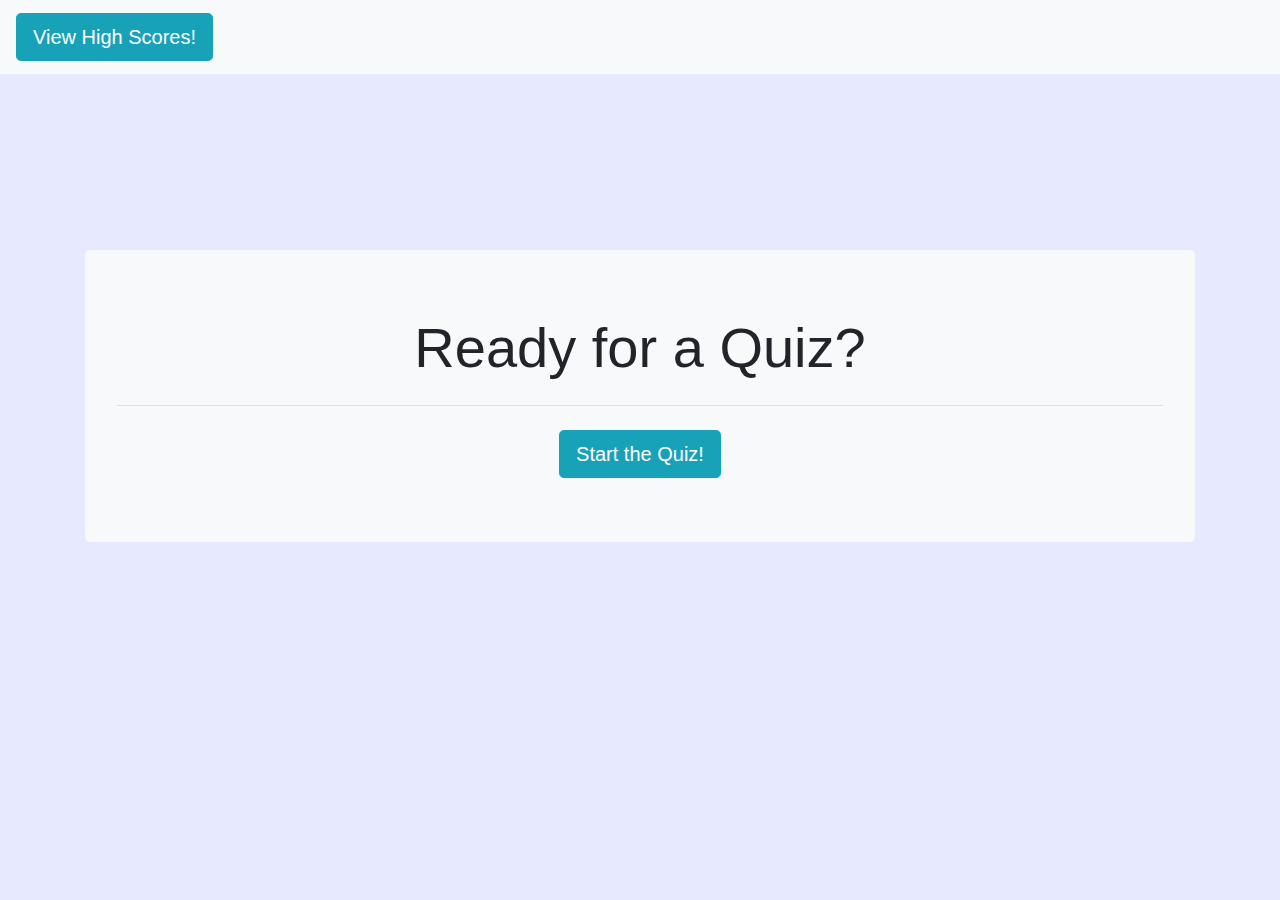
<file: index.html>
<!DOCTYPE html>
<html lang="en">

<head>
  <meta charset="UTF-8">
  <meta name="viewport" content="width=device-width, initial-scale=1.0">
  <meta http-equiv="X-UA-Compatible" content="ie=edge">
  <link rel="icon" type="image/png" href="assets/quiz.png">
  <link rel="stylesheet" href="https://stackpath.bootstrapcdn.com/bootstrap/4.4.1/css/bootstrap.min.css"
    integrity="sha384-Vkoo8x4CGsO3+Hhxv8T/Q5PaXtkKtu6ug5TOeNV6gBiFeWPGFN9MuhOf23Q9Ifjh" crossorigin="anonymous">
  <link rel="stylesheet" href="style.css" />
  <title>Quiz Time!</title>
</head>

<body>

  <!-- Navbar ti Highscores -->
  <nav class="navbar navbar-light bg-light">
    <span class="navbar-brand mb-0 h1"><a class="nav-link btn btn-info btn-lg" href="highscores.html">View High
        Scores!</a> </span>
  </nav>

  <!-- Jumbotron Quiz Area -->
  <div id="container" class="container">
    <div class="jumbotron text-center bg-light">
      <h1 class="display-4">Ready for a Quiz?</h1>
      <hr class="my-4">
      <a class="btn btn-info btn-lg" href="#" role="button" id="start">Start the Quiz!</a>

      <!-- Quiz Questions -->
      <div id="quiz" style="display:none">
        <div id="question"></div>
        <div id="choices">
          <div class="choice btn btn-info btn-lg" id="A" onclick="checkAnswer('A')">A</div>
          <div class="choice btn btn-info btn-lg" id="B" onclick="checkAnswer('B')">B</div>
          <div class="choice btn btn-info btn-lg" id="C" onclick="checkAnswer('C')">C</div>
          <div class="choice btn btn-info btn-lg" id="D" onclick="checkAnswer('D')">D</div>
        </div>

        <!-- Timer -->
        <div id="timer">
          <br>
          <div id="counter">
            0
          </div>
        </div>

        <!-- Wrong Answer Div -->
        <br>
        <div id="wrong">
        </div>

      </div>
      <!-- Percentile Score Container -->
      <div id="scoreContainer" style="display:none">
        <div class="container"></div>
        <div class="card" style="width: 18rem;">
          <div class="card-body text-center" id="card">
          </div>
        </div>
      </div>
      <!-- Highscore Input -->
      <div id="highScoreBox" style="display:none">
        <div class="container"></div>
        <div class="card" style="width: 18rem;">
          <div class="card-body text-center" id="card">
            <div>
              <form>
                <div class="form-group">
                  <label>Username Here!</label>
                  <input type="initials" class="form-control" id="userInitial">
                </div>
                <button type="submit" id="highScore" class="btn btn-info">Submit</button>
              </form>
            </div>
          </div>
        </div>
      </div>
    </div>

  </div>
  <script src="questions.js"></script>
  <script src="script.js"></script>
</body>

</html>
</file>
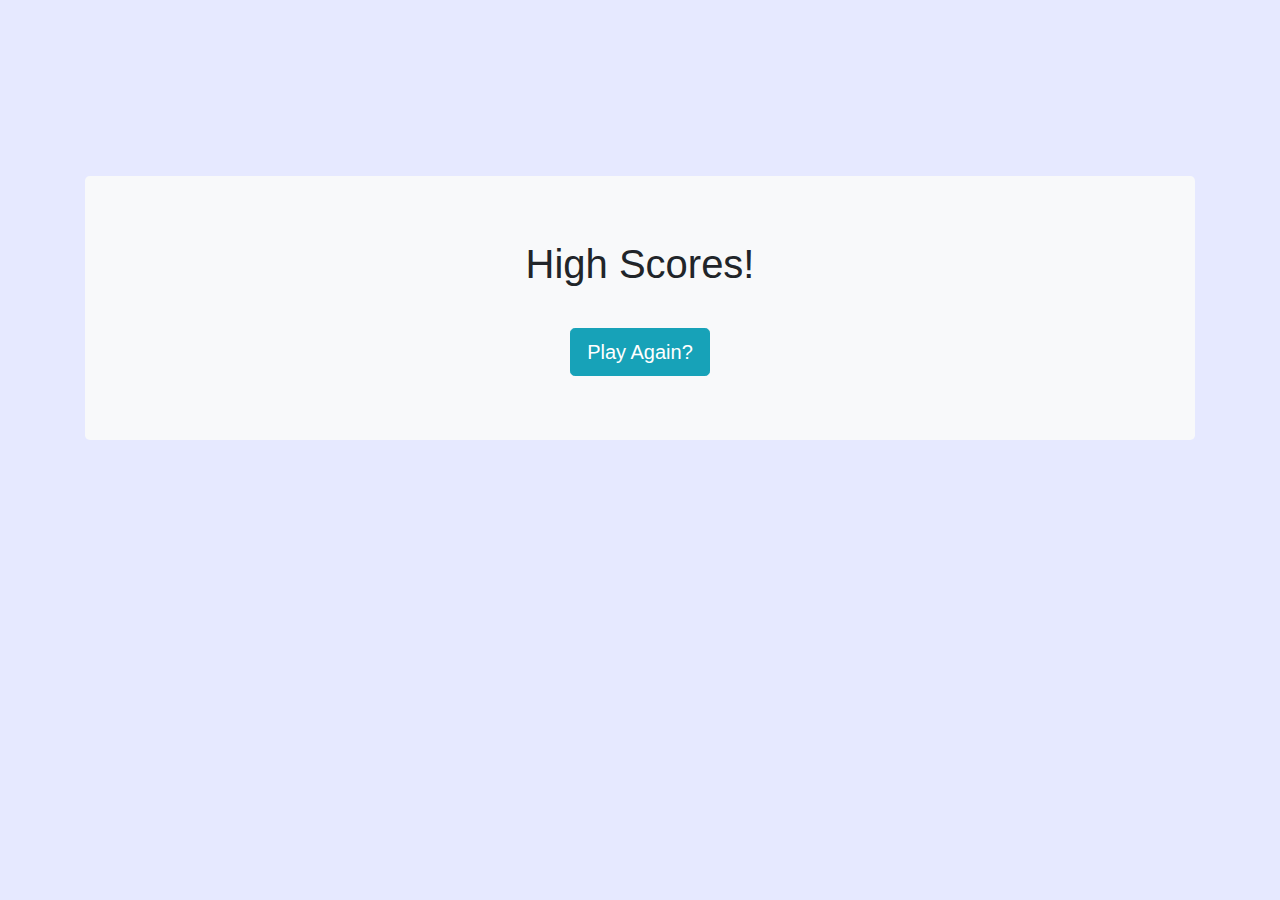
<file: highscores.html>
<!DOCTYPE html>
<html lang="en">

<head>
  <meta charset="UTF-8">
  <meta name="viewport" content="width=device-width, initial-scale=1.0">
  <meta http-equiv="X-UA-Compatible" content="ie=edge">
  <link rel="icon" type="image/png" href="assets/quiz.png">
  <link rel="stylesheet" href="https://stackpath.bootstrapcdn.com/bootstrap/4.4.1/css/bootstrap.min.css"
    integrity="sha384-Vkoo8x4CGsO3+Hhxv8T/Q5PaXtkKtu6ug5TOeNV6gBiFeWPGFN9MuhOf23Q9Ifjh" crossorigin="anonymous">
  <link rel="stylesheet" href="style.css" />
  <title>YOU MADE IT!</title>
</head>

<body>

  <!-- Jumbotron -->
  <div id="container" class="container">
    <div class="jumbotron text-center bg-light">
      <h1>
        High Scores!
      </h1>

      <!-- Score list -->
      <form">
        <ul id="leaderBrd">
        </ul>
        <br>

        <!-- Return to quiz -->
        <a class=" btn btn-info btn-lg" href="./index.html">
          Play Again?
        </a>
        </form>
    </div>
  </div>

  <script src="highscore.js"></script>
  <!-- <script src="script.js"></script> -->

</body>

</html>
</file>
<file: style.css>
.jumbotron {
  margin-top: 11rem;
}
body {
  background-color: #e6e9ff;
}
</file>
